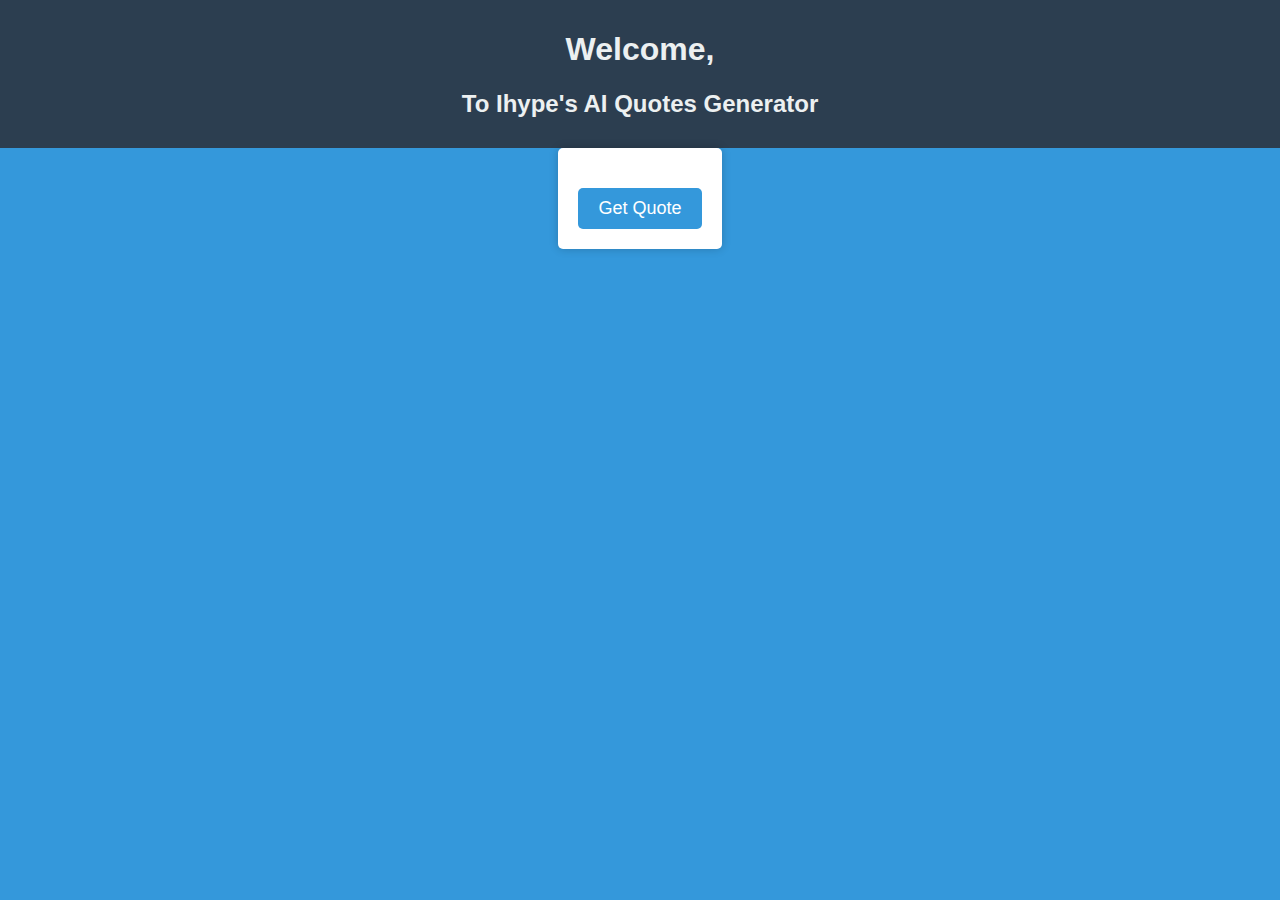
<file: index.htm>
<!DOCTYPE html>
<html lang="en">
<head>
    <meta charset="UTF-8">
    <meta name="viewport" content="width=device-width, initial-scale=1.0">
    <title>Ihype | AI Quotes-Generator</title>
    <link rel="stylesheet" href="mystyle.css">
</head>
<body>
    <header>
        <h1>Welcome,</h1>
        <h2>To Ihype's AI Quotes Generator</h2>
    </header>
    <div class="container">
        <div id="quoteContainer">
            <p id="quoteText"></p>
        </div>
        <button id="getQuoteBtn" style="background-color: 3498db;">Get Quote</button>
    </div>
    <script src="myscript.js"></script>
</body>
</html>
</file>
<file: mystyle.css>
body {
    font-family: Arial, sans-serif;
    background-color: #3498db;
    margin: 0;
    padding: 0;
    display: flex;
    flex-direction: column;
    align-items: center;
    justify-content: flex-start; /* Adjusted to align header at the top */
    height: 100vh;
}

header {
    background-color: #2c3e50;
    color: #ecf0f1;
    text-align: center;
    padding: 10px;
    width: 100%;
}

.container {
    text-align: center;
    background-color: #fff;
    padding: 20px;
    margin-left: 2%;
    margin-right: 2%;
    border-radius: 5px;
    box-shadow: 0 0 10px rgba(0, 0, 0, 0.2);
}

button {
    padding: 10px 20px;
    font-size: 18px;
    cursor: pointer; /* Set default cursor to pointer */
    background-color: #3498db; /* Default background color */
    color: #fff;
    border: none;
    border-radius: 5px;
    transition: background-color 0.3s, transform 0.3s, filter 0.3s;
}

button.loading {
    background-color: #ddd;
    cursor: not-allowed;
}

button:hover {
    background-color: #2980b9;
    transform: scale(1.05); /* Zoom in effect on hover */
    filter: brightness(0.9); /* Darken the button on hover */
}

#quoteContainer {
    margin-top: 20px;
    font-size: 20px;
}
</file>
